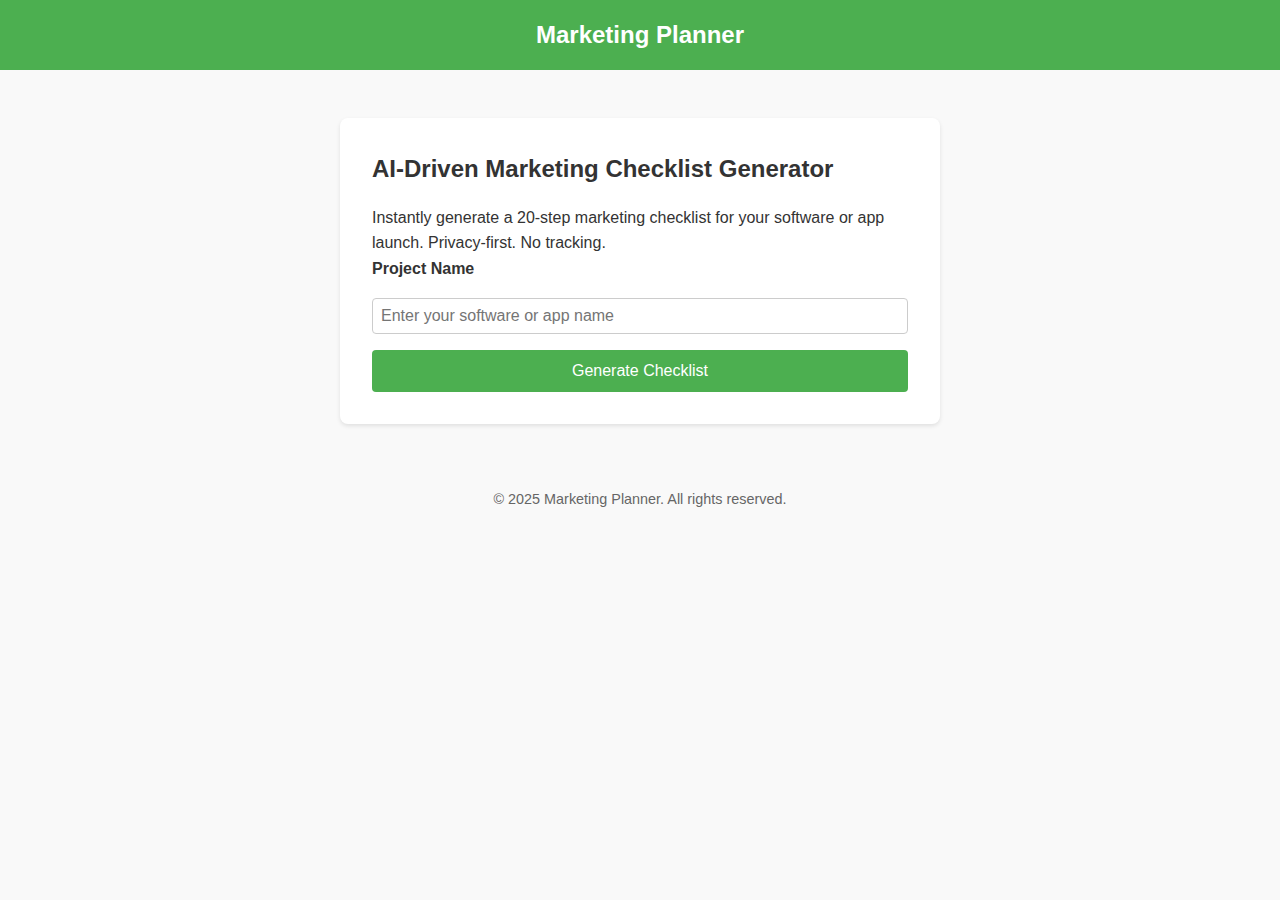
<file: index.html>
<html lang="en">
<head>
<meta charset="UTF-8">
<meta name="viewport" content="width=device-width, initial-scale=1.0">
<meta name="referrer" content="no-referrer">
<title>Marketing Planner</title>
<style>
:root{--primary-color:#4CAF50;--bg-color:#f9f9f9;--text-color:#333;--card-bg:#fff;--card-shadow:rgba(0,0,0,0.1)}
*{box-sizing:border-box;margin:0;padding:0}
body{font-family:Arial,sans-serif;line-height:1.6;color:var(--text-color);background:var(--bg-color)}
header{background:var(--primary-color);padding:1rem;text-align:center;color:#fff}
header h1{font-size:1.5rem}
main{padding:1rem}
.hero, #result-section{max-width:600px;margin:2rem auto;background:var(--card-bg);padding:2rem;border-radius:8px;box-shadow:0 2px 4px var(--card-shadow)}
.hero h2, #result-section h2{margin-bottom:1rem}
form{display:flex;flex-direction:column;gap:1rem}
label{font-weight:bold}
input[type=text]{padding:0.5rem;font-size:1rem;border:1px solid #ccc;border-radius:4px;width:100%}
button{padding:0.75rem;font-size:1rem;color:#fff;background:var(--primary-color);border:none;border-radius:4px;cursor:pointer}
button:disabled{background:#888;cursor:not-allowed}
ol{padding-left:1.5rem}
footer{text-align:center;padding:1rem;font-size:0.9rem;color:#666}
.visually-hidden{position:absolute!important;width:1px!important;height:1px!important;padding:0!important;margin:-1px!important;overflow:hidden!important;clip:rect(0,0,0,0)!important;white-space:nowrap!important;border:0!important}
</style>
</head>
<body onload="init()">
<header>
  <h1>Marketing Planner</h1>
</header>
<main>
  <section class="hero">
    <h2>AI-Driven Marketing Checklist Generator</h2>
    <p>Instantly generate a 20-step marketing checklist for your software or app launch. Privacy-first. No tracking.</p>
    <form id="planner-form">
      <label for="project-name">Project Name</label>
      <input type="text" id="project-name" name="projectName" required maxlength="100" pattern="^[-A-Za-z0-9 ]+$" title="Only letters, numbers, spaces, and hyphens allowed (max 100 characters)" placeholder="Enter your software or app name">
      <button type="submit" id="generate-btn">Generate Checklist</button>
    </form>
  </section>
  <section id="result-section" aria-live="polite" aria-hidden="true" class="visually-hidden">
    <h2>Your Marketing Checklist</h2>
    <div id="checklist"></div>
  </section>
</main>
<footer>
  <p>&copy; 2025 Marketing Planner. All rights reserved.</p>
</footer>
<noscript><div style="text-align:center;color:red;margin:1rem">JavaScript is required to generate your checklist.</div></noscript>
<script>
function init(){
  const form = document.getElementById('planner-form');
  const projectInput = document.getElementById('project-name');
  const generateBtn = document.getElementById('generate-btn');
  const resultSection = document.getElementById('result-section');
  const checklistDiv = document.getElementById('checklist');

  form.addEventListener('submit', async function(e){
    e.preventDefault();
    if(!projectInput.checkValidity()){
      projectInput.reportValidity();
      return;
    }
    const projectName = projectInput.value.trim();
    if(!projectName) return;
    const sanitizedName = projectName.replace(/[<>"]/g, '');
    hideResult();
    checklistDiv.textContent = 'Generating...';
    generateBtn.disabled = true;
    generateBtn.textContent = 'Generating...';
    try{
      const items = await generateChecklist(sanitizedName);
      displayChecklist(items);
      showResult();
      sessionStorage.setItem('lastChecklist', JSON.stringify({ projectName: sanitizedName, items }));
    } catch(err){
      checklistDiv.textContent = 'Error generating checklist. Please try again.';
      console.error(err);
      showResult();
    } finally {
      generateBtn.disabled = false;
      generateBtn.textContent = 'Generate Checklist';
    }
  });

  const saved = sessionStorage.getItem('lastChecklist');
  if(saved){
    try{
      const { projectName, items } = JSON.parse(saved);
      if(projectName && items){
        projectInput.value = projectName;
        displayChecklist(items);
        showResult();
      }
    } catch{}
  }

  function showResult(){
    resultSection.setAttribute('aria-hidden','false');
    resultSection.classList.remove('visually-hidden');
  }
  function hideResult(){
    resultSection.setAttribute('aria-hidden','true');
    resultSection.classList.add('visually-hidden');
  }
}

async function generateChecklist(projectName){
  const apiUrl = 'proxy.php';
  const controller = new AbortController();
  const timeout = setTimeout(()=>controller.abort(),60000);
  const payload = {
    model: 'openai/04-mini',
    prompt: `Please provide the checklist as a JSON array of strings.
Generate a detailed 20-step marketing checklist for launching the following software or app:
"${projectName}"`,
    max_tokens: 600,
    temperature: 0.7
  };
  const resp = await fetch(apiUrl, {
    method: 'POST',
    headers: {'Content-Type':'application/json'},
    body: JSON.stringify(payload),
    signal: controller.signal
  });
  clearTimeout(timeout);
  if(!resp.ok) throw new Error('Network response was not ok');
  const data = await resp.json();
  const rawText = (data.choices?.[0]?.message?.content || data.choices?.[0]?.text || data.text || data.result || '').trim();
  let items;
  try {
    items = JSON.parse(rawText);
    if(!Array.isArray(items)) throw new Error('Invalid JSON array');
  } catch {
    const parts = rawText.split(/\r?\n\s*(?:\d+[\.\)]\s*)+/).filter(Boolean);
    items = parts.map(item=>item.trim());
  }
  return items;
}

function displayChecklist(items){
  const checklistDiv = document.getElementById('checklist');
  checklistDiv.innerHTML = '';
  const ol = document.createElement('ol');
  items.forEach(item => {
    const li = document.createElement('li');
    li.textContent = item;
    ol.appendChild(li);
  });
  checklistDiv.appendChild(ol);
}
</script>
</body>
</html>
</file>
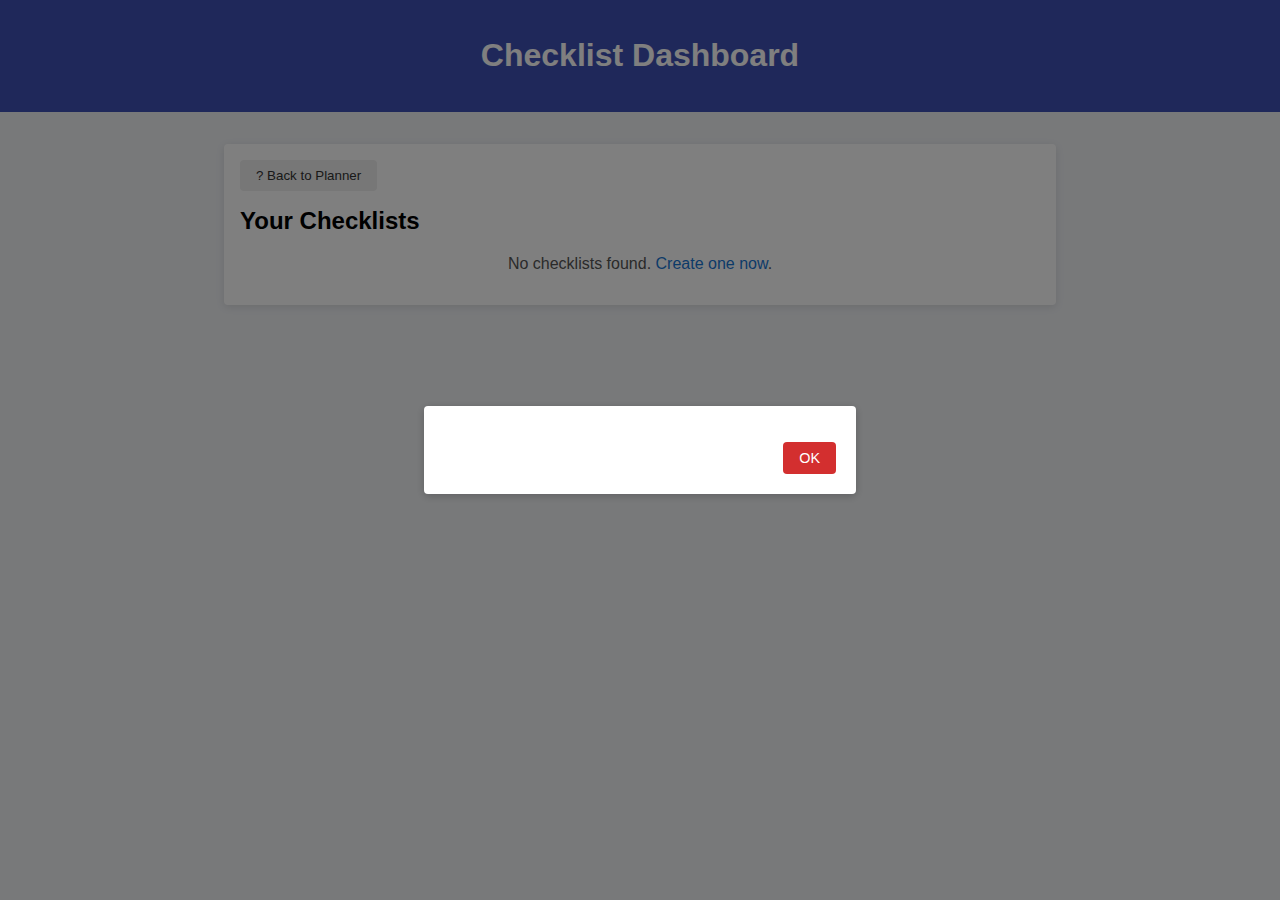
<file: checklistdashboard.html>
<html lang="en">
<head>
  <meta charset="UTF-8">
  <meta name="viewport" content="width=device-width, initial-scale=1">
  <title>Marketing Planner - Checklist Dashboard</title>
  <style>
    body { font-family: Arial, sans-serif; background: #f0f2f5; margin: 0; padding: 0; }
    header { background: #3f51b5; color: #fff; padding: 1rem; text-align: center; }
    main { max-width: 800px; margin: 2rem auto; padding: 1rem; background: #fff; box-shadow: 0 2px 8px rgba(0,0,0,0.1); border-radius: 4px; }
    #btn-back { margin-bottom: 1rem; background: #eee; color: #333; border: none; padding: 0.5rem 1rem; border-radius: 4px; cursor: pointer; }
    #btn-back:hover { background: #ddd; }
    h2 { margin-top: 0; }
    .checklist-item { border-bottom: 1px solid #ddd; padding: 1rem 0; }
    .checklist-item:last-child { border-bottom: none; }
    .checklist-header { display: flex; flex-wrap: wrap; justify-content: space-between; align-items: center; }
    .checklist-title { font-size: 1.1rem; margin: 0; flex: 1 1 auto; }
    .checklist-meta { color: #666; font-size: 0.9rem; margin-right: 1rem; white-space: nowrap; }
    .btn { margin: 0.25rem; padding: 0.5rem 1rem; border: none; border-radius: 4px; cursor: pointer; font-size: 0.9rem; }
    .btn:hover { opacity: 0.9; }
    .btn-view { background: #1976d2; color: #fff; }
    .btn-delete { background: #d32f2f; color: #fff; }
    .btn-export { background: #388e3c; color: #fff; }
    .checklist-details { margin-top: 0.5rem; display: none; }
    .checklist-details ul { margin: 0; padding-left: 1.5rem; }
    .no-data { text-align: center; color: #555; }
    .no-data a { color: #1976d2; text-decoration: none; }
    .no-data a:hover { text-decoration: underline; }
    .hidden { display: none; }
    .modal-overlay { position: fixed; top: 0; left: 0; width:100%; height:100%; background: rgba(0,0,0,0.5); display: flex; justify-content:center; align-items:center; z-index:1000; }
    .modal { background: #fff; padding: 1rem; border-radius: 4px; max-width: 90%; width: 400px; box-shadow: 0 2px 8px rgba(0,0,0,0.2); }
    .modal-message { margin-bottom: 1rem; }
    .modal-input-container { margin-bottom: 1rem; }
    .modal-input-container textarea { width: 100%; height: 120px; resize: none; }
    .modal-buttons { text-align: right; }
    .modal-confirm { background: #d32f2f; color: #fff; }
    .modal-cancel { background: #888; color: #fff; }
    .modal-copy { background: #388e3c; color: #fff; }
    .toast { position: fixed; bottom: 1rem; right: 1rem; background: rgba(0,0,0,0.8); color: #fff; padding: 0.75rem 1rem; border-radius: 4px; opacity: 0; transition: opacity 0.3s; pointer-events: none; z-index:1001; }
    .toast.show { opacity: 1; }
  </style>
</head>
<body>
  <header><h1>Checklist Dashboard</h1></header>
  <main>
    <button id="btn-back">? Back to Planner</button>
    <section id="dashboard">
      <h2>Your Checklists</h2>
      <div id="checklist-container"></div>
    </section>
  </main>
  <div id="modal-overlay" class="modal-overlay hidden">
    <div class="modal">
      <div id="modal-message" class="modal-message"></div>
      <div id="modal-input-container" class="modal-input-container hidden">
        <textarea id="modal-textarea" readonly></textarea>
      </div>
      <div class="modal-buttons">
        <button id="modal-confirm" class="btn modal-confirm">OK</button>
        <button id="modal-cancel" class="btn modal-cancel hidden">Cancel</button>
        <button id="modal-copy" class="btn modal-copy hidden">Copy</button>
      </div>
    </div>
  </div>
  <div id="toast" class="toast"></div>
  <script>
    (function(){
      const modalOverlay = document.getElementById('modal-overlay');
      const modalMessage = document.getElementById('modal-message');
      const modalConfirmBtn = document.getElementById('modal-confirm');
      const modalCancelBtn = document.getElementById('modal-cancel');
      const modalCopyBtn = document.getElementById('modal-copy');
      const modalInputContainer = document.getElementById('modal-input-container');
      const modalTextarea = document.getElementById('modal-textarea');
      const toastEl = document.getElementById('toast');
      function showToast(message) {
        toastEl.textContent = message;
        toastEl.classList.add('show');
        setTimeout(() => {
          toastEl.classList.remove('show');
        }, 3000);
      }
      function showModal(options) {
        const { message = '', showCancel = false, showCopy = false, showInput = false, confirmText = 'OK' } = options;
        modalMessage.textContent = message;
        modalConfirmBtn.textContent = confirmText;
        if (showCancel) modalCancelBtn.classList.remove('hidden'); else modalCancelBtn.classList.add('hidden');
        if (showCopy) modalCopyBtn.classList.remove('hidden'); else modalCopyBtn.classList.add('hidden');
        if (showInput) modalInputContainer.classList.remove('hidden'); else modalInputContainer.classList.add('hidden');
        modalOverlay.classList.remove('hidden');
        return new Promise(resolve => {
          function cleanup() {
            modalOverlay.classList.add('hidden');
            modalConfirmBtn.removeEventListener('click', onConfirm);
            modalCancelBtn.removeEventListener('click', onCancel);
            modalCopyBtn.removeEventListener('click', onCopy);
          }
          function onConfirm() {
            cleanup();
            resolve(true);
          }
          function onCancel() {
            cleanup();
            resolve(false);
          }
          function onCopy() {
            const text = modalTextarea.value;
            navigator.clipboard.writeText(text).then(() => {
              showToast('Checklist copied to clipboard');
            });
          }
          modalConfirmBtn.addEventListener('click', onConfirm);
          modalCancelBtn.addEventListener('click', onCancel);
          modalCopyBtn.addEventListener('click', onCopy);
        });
      }
      function showConfirm(message) {
        return showModal({ message, showCancel: true, confirmText: 'Delete' });
      }
      function showCopyModal(text) {
        modalTextarea.value = text;
        return showModal({ message: 'Copy the checklist below:', showCopy: true, showInput: true, confirmText: 'Close' });
      }
      function init() {
        const container = document.getElementById('checklist-container');
        let items = [];
        try {
          let parsed = null;
          const rawList = sessionStorage.getItem('marketingChecklists');
          if (rawList) {
            parsed = JSON.parse(rawList);
          } else {
            const rawLast = sessionStorage.getItem('lastChecklist');
            if (rawLast) {
              parsed = JSON.parse(rawLast);
            }
          }
          if (Array.isArray(parsed)) {
            items = parsed;
          } else if (parsed && typeof parsed === 'object') {
            items = [parsed];
          }
          items = items.filter(cl => cl && typeof cl === 'object').map(cl => ({
            title: typeof cl.title === 'string' ? cl.title : '',
            date: (typeof cl.date === 'string' || typeof cl.date === 'number') ? cl.date : Date.now(),
            items: Array.isArray(cl.items) ? cl.items.filter(item => typeof item === 'string') : []
          }));
        } catch (e) { items = []; }
        if (!items.length) {
          container.innerHTML = '<p class="no-data">No checklists found. <a href="index.html">Create one now</a>.</p>';
          return;
        }
        container.innerHTML = '';
        items.forEach((cl, idx) => {
          const item = document.createElement('div');
          item.className = 'checklist-item';
          const header = document.createElement('div');
          header.className = 'checklist-header';
          const title = document.createElement('p');
          title.className = 'checklist-title';
          title.textContent = cl.title || `Checklist ${idx+1}`;
          const meta = document.createElement('span');
          meta.className = 'checklist-meta';
          const dateObj = new Date(cl.date);
          meta.textContent = isNaN(dateObj.getTime()) ? '' : dateObj.toLocaleString();
          const btnView = document.createElement('button');
          btnView.className = 'btn btn-view';
          btnView.textContent = 'View';
          const btnExport = document.createElement('button');
          btnExport.className = 'btn btn-export';
          btnExport.textContent = 'Export';
          const btnDelete = document.createElement('button');
          btnDelete.className = 'btn btn-delete';
          btnDelete.textContent = 'Delete';
          header.append(title, meta, btnView, btnExport, btnDelete);
          const details = document.createElement('div');
          details.className = 'checklist-details';
          const ul = document.createElement('ul');
          (cl.items || []).forEach(step => {
            const li = document.createElement('li');
            li.textContent = step;
            ul.appendChild(li);
          });
          details.appendChild(ul);
          btnView.addEventListener('click', () => {
            const isVisible = details.style.display === 'block';
            details.style.display = isVisible ? 'none' : 'block';
            btnView.textContent = isVisible ? 'View' : 'Hide';
          });
          btnDelete.addEventListener('click', async () => {
            const confirmed = await showConfirm('Are you sure you want to delete this checklist?');
            if (confirmed) {
              items.splice(idx, 1);
              sessionStorage.setItem('marketingChecklists', JSON.stringify(items));
              init();
            }
          });
          btnExport.addEventListener('click', () => {
            const text = (cl.items || []).join('\n');
            if (navigator.clipboard && navigator.clipboard.writeText) {
              navigator.clipboard.writeText(text).then(() => {
                showToast('Checklist copied to clipboard');
              }).catch(() => {
                showCopyModal(text);
              });
            } else {
              showCopyModal(text);
            }
          });
          item.append(header, details);
          container.appendChild(item);
        });
      }
      document.addEventListener('DOMContentLoaded', () => {
        document.getElementById('btn-back').addEventListener('click', () => {
          if (document.referrer) history.back();
          else window.location.href = 'index.html';
        });
        init();
      });
    })();
  </script>
</body>
</html>
</file>
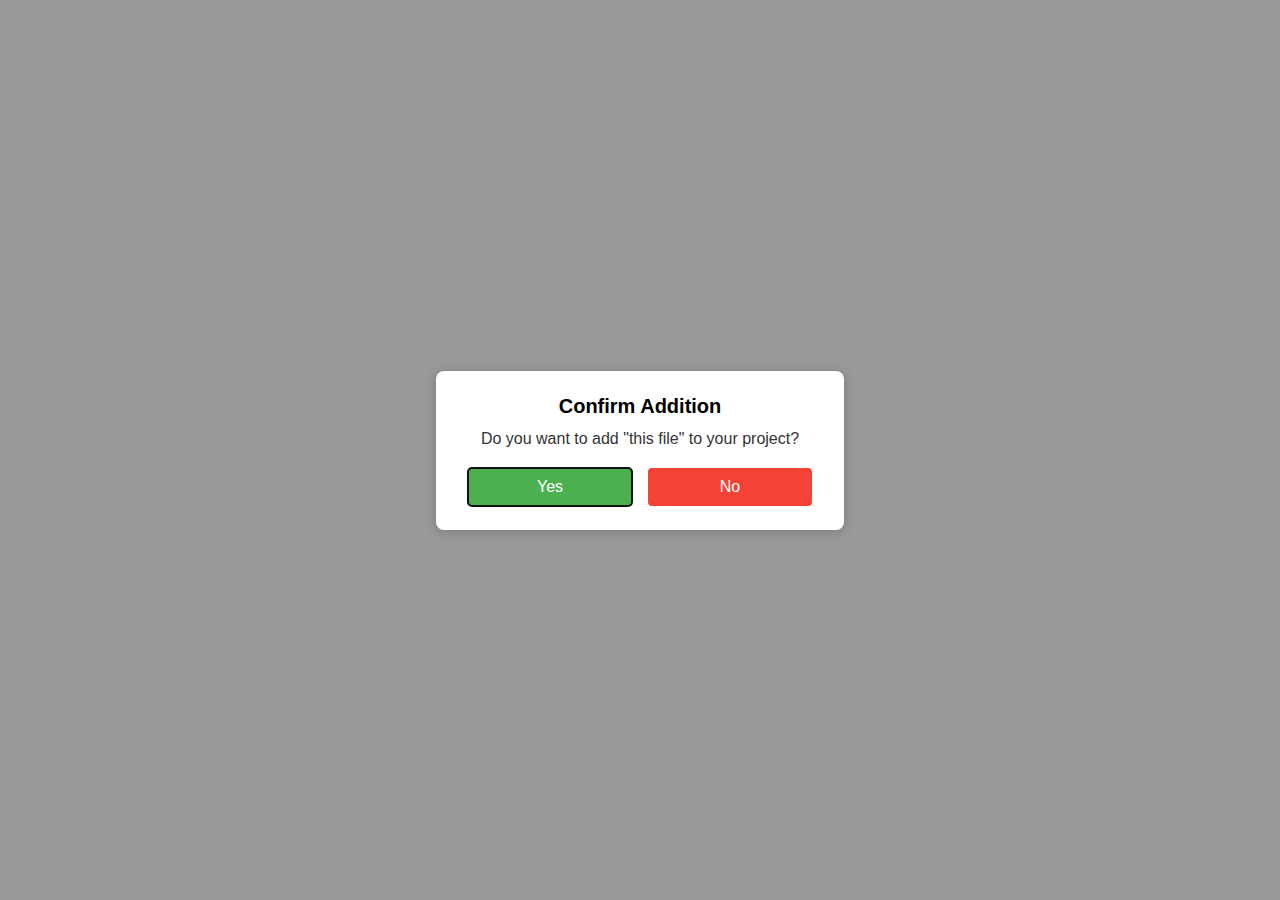
<file: confirmAiFileAddition.html>
<html lang="en">
<head>
  <meta charset="UTF-8">
  <meta name="viewport" content="width=device-width, initial-scale=1">
  <title>Confirm File Addition</title>
  <style>
    body {
      margin: 0;
      font-family: Arial, sans-serif;
      background: rgba(0, 0, 0, 0.4);
      display: flex;
      align-items: center;
      justify-content: center;
      height: 100vh;
    }
    #dialog {
      background: #fff;
      padding: 24px;
      border-radius: 8px;
      box-shadow: 0 2px 12px rgba(0,0,0,0.2);
      max-width: 90%;
      width: 360px;
      text-align: center;
    }
    #dialog h2 {
      margin: 0 0 12px;
      font-size: 1.25rem;
    }
    #dialog p {
      margin: 0 0 20px;
      font-size: 1rem;
      color: #333;
    }
    #buttons {
      display: flex;
      justify-content: space-between;
    }
    button {
      flex: 1;
      margin: 0 8px;
      padding: 10px 0;
      font-size: 1rem;
      border: none;
      border-radius: 4px;
      cursor: pointer;
    }
    #confirmBtn {
      background-color: #4CAF50;
      color: #fff;
    }
    #cancelBtn {
      background-color: #f44336;
      color: #fff;
    }
    @media (max-width: 400px) {
      #dialog {
        width: 90%;
      }
      button {
        margin: 0 4px;
      }
    }
  </style>
</head>
<body>
  <div id="dialog" role="dialog" aria-modal="true" aria-labelledby="title" aria-describedby="message">
    <h2 id="title">Confirm Addition</h2>
    <p id="message">Do you want to add this file to your project?</p>
    <div id="buttons">
      <button id="confirmBtn" type="button">Yes</button>
      <button id="cancelBtn" type="button">No</button>
    </div>
  </div>
  <script>
    (function() {
      function init() {
        const params = new URLSearchParams(window.location.search);
        const fileName = params.get('fileName') || 'this file';
        document.getElementById('message').textContent = `Do you want to add "${fileName}" to your project?`;

        const rawOrigin = params.get('targetOrigin');
        let targetOrigin;
        if (rawOrigin) {
          try {
            const parsed = new URL(rawOrigin);
            targetOrigin = parsed.origin;
          } catch (e) {
            console.warn('Invalid targetOrigin:', rawOrigin);
          }
        }
        const fallbackOrigin = window.location.origin;
        if (!targetOrigin && window.opener && !window.opener.closed) {
          try { targetOrigin = window.opener.location.origin; } catch(e){}
        }
        if (!targetOrigin && window.parent && window.parent !== window) {
          try { targetOrigin = window.parent.location.origin; } catch(e){}
        }
        if (!targetOrigin) {
          targetOrigin = fallbackOrigin;
        }

        const dialog = document.getElementById('dialog');
        const confirmBtn = document.getElementById('confirmBtn');
        const cancelBtn = document.getElementById('cancelBtn');

        confirmBtn.focus();

        function sendResponse(action) {
          const data = { action, fileName };
          if (window.opener && !window.opener.closed) {
            window.opener.postMessage(data, targetOrigin);
          } else if (window.parent && window.parent !== window) {
            window.parent.postMessage(data, targetOrigin);
          }
        }

        function attemptClose() {
          window.close();
          setTimeout(() => {
            if (!window.closed) {
              dialog.innerHTML = '<p>This window could not be closed automatically. Please close it manually.</p>';
              dialog.setAttribute('role', 'alert');
            }
          }, 300);
        }

        function confirmAction() {
          sendResponse('confirmAiFileAddition');
          attemptClose();
        }

        function cancelAction() {
          sendResponse('cancelAiFileAddition');
          attemptClose();
        }

        confirmBtn.addEventListener('click', confirmAction);
        cancelBtn.addEventListener('click', cancelAction);

        window.addEventListener('keydown', (e) => {
          if (e.key === 'Escape') {
            e.preventDefault();
            cancelAction();
          } else if (e.key === 'Tab') {
            if (e.shiftKey) {
              if (document.activeElement === confirmBtn) {
                e.preventDefault();
                cancelBtn.focus();
              }
            } else {
              if (document.activeElement === cancelBtn) {
                e.preventDefault();
                confirmBtn.focus();
              }
            }
          }
        });
      }

      window.addEventListener('DOMContentLoaded', init);
    })();
  </script>
</body>
</html>
</file>
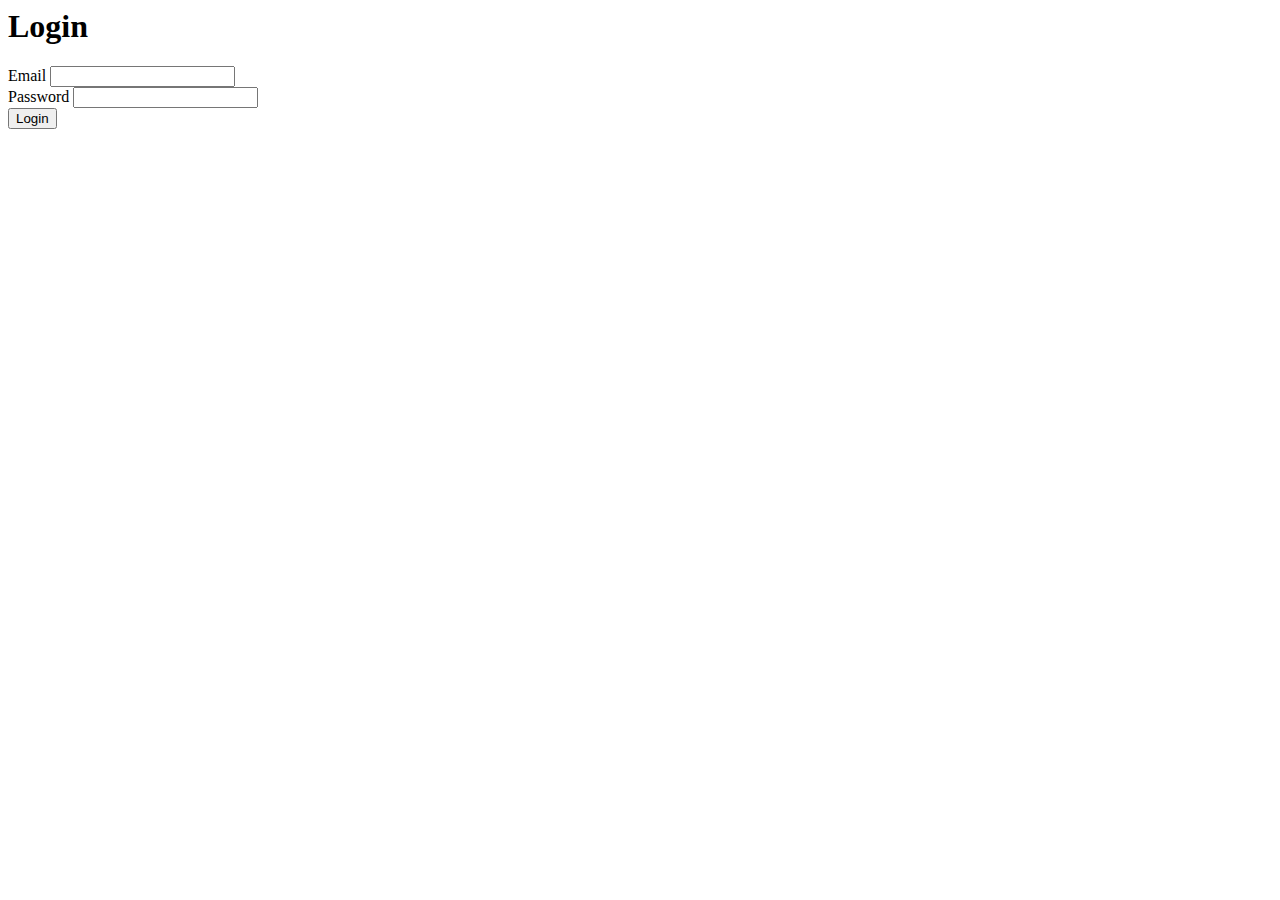
<file: login.html>
<html lang="en">
<head>
  <meta charset="UTF-8">
  <meta http-equiv="X-UA-Compatible" content="IE=edge">
  <meta name="viewport" content="width=device-width, initial-scale=1.0">
  <meta name="description" content="Login to Marketing Planner to generate AI-driven marketing checklists.">
  <meta http-equiv="Content-Security-Policy" content="default-src 'self'; script-src 'self'; style-src 'self';">
  <meta http-equiv="X-Frame-Options" content="DENY">
  <meta http-equiv="X-XSS-Protection" content="1; mode=block">
  <title>Login - Marketing Planner</title>
  <style>
    body { margin:0; display:flex; align-items:center; justify-content:center; min-height:100vh; background:#f5f5f5; font-family:Arial,sans-serif; }
    .login-container { background:#fff; padding:2rem; border-radius:8px; box-shadow:0 4px 6px rgba(0,0,0,0.1); width:100%; max-width:360px; }
    .login-container h1 { margin:0 0 1.5rem; font-size:1.5rem; text-align:center; color:#333; }
    .form-group { margin-bottom:1rem; }
    .form-group label { display:block; margin-bottom:0.5rem; color:#555; font-size:0.9rem; }
    .form-group input { width:100%; padding:0.5rem; font-size:1rem; border:1px solid #ccc; border-radius:4px; box-sizing:border-box; }
    .error-message { height:1.2rem; margin-bottom:1rem; color:#d9534f; text-align:center; font-size:0.9rem; }
    #loginButton { width:100%; padding:0.75rem; font-size:1rem; color:#fff; background:#007bff; border:none; border-radius:4px; cursor:pointer; }
    #loginButton:disabled { background:#a0d1ff; cursor:not-allowed; }
  </style>
</head>
<body>
  <main class="login-container">
    <form id="loginForm" action="/api/login.php" method="POST">
      <h1>Login</h1>
      <div class="error-message" id="errorMessage" aria-live="assertive"></div>
      <div class="form-group">
        <label for="email">Email</label>
        <input type="email" id="email" name="email" required autocomplete="email">
      </div>
      <div class="form-group">
        <label for="password">Password</label>
        <input type="password" id="password" name="password" required autocomplete="current-password" minlength="8">
      </div>
      <button type="submit" id="loginButton">Login</button>
    </form>
  </main>
  <script>
    function init() {
      const form = document.getElementById('loginForm');
      const emailInput = document.getElementById('email');
      const passwordInput = document.getElementById('password');
      const errorMessage = document.getElementById('errorMessage');
      const loginButton = document.getElementById('loginButton');

      form.addEventListener('submit', async (e) => {
        e.preventDefault();
        errorMessage.textContent = '';

        // HTML5 validation
        if (!form.checkValidity()) {
          form.reportValidity();
          return;
        }

        loginButton.disabled = true;
        loginButton.textContent = 'Logging in...';

        const email = emailInput.value.trim();
        const password = passwordInput.value;

        try {
          const res = await fetch('/api/login.php', {
            method: 'POST',
            headers: { 'Content-Type': 'application/json' },
            credentials: 'include',
            body: JSON.stringify({ email, password })
          });

          const data = await res.json();

          if (res.ok) {
            window.location.href = 'index.html';
          } else {
            errorMessage.textContent = data.message || 'Login failed.';
            loginButton.disabled = false;
            loginButton.textContent = 'Login';
          }
        } catch (err) {
          console.error(err);
          errorMessage.textContent = 'Network error. Please try again.';
          loginButton.disabled = false;
          loginButton.textContent = 'Login';
        }
      });
    }
    document.addEventListener('DOMContentLoaded', init);
  </script>
</body>
</html>
</file>
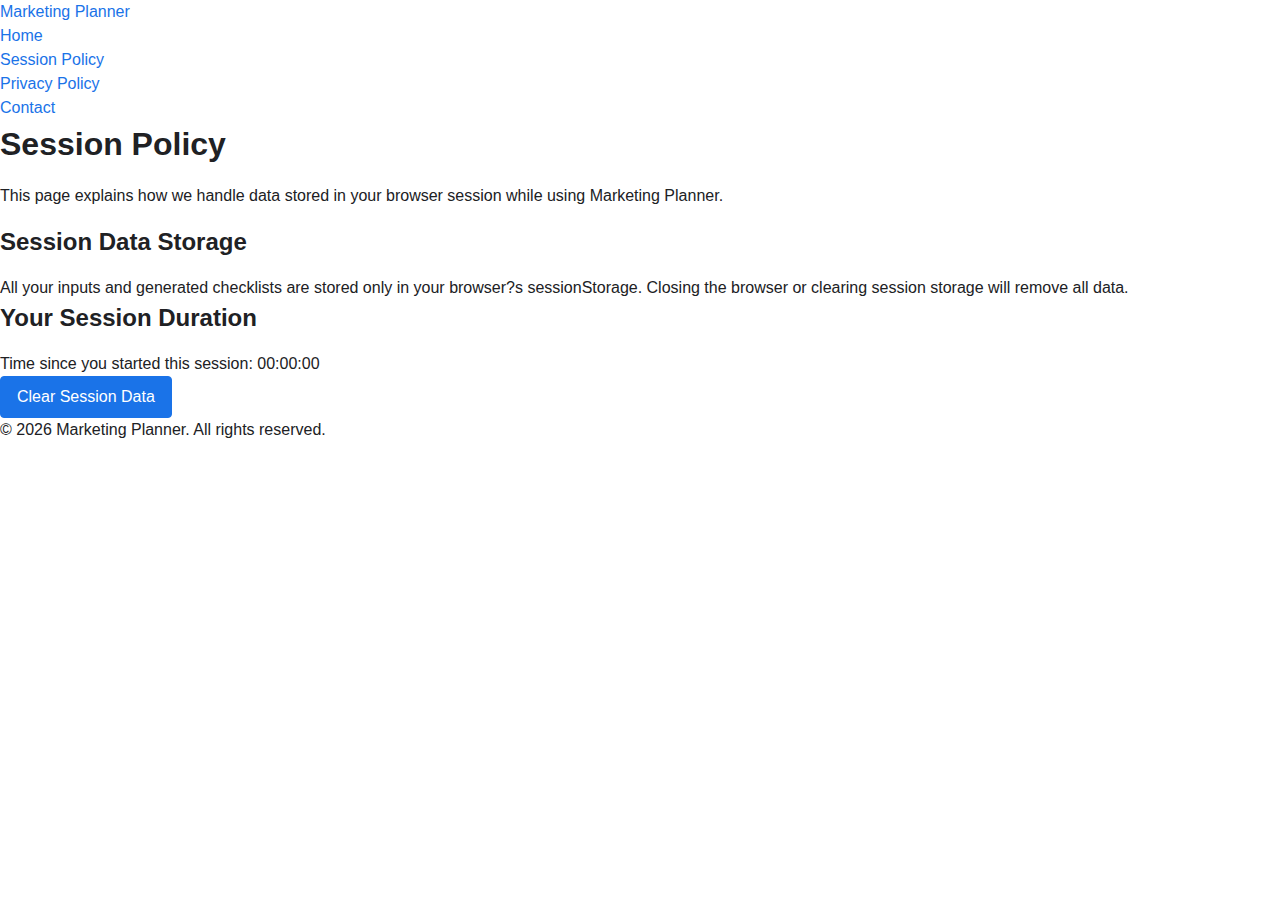
<file: sessionPolicyPage.html>
<html lang="en">
<head>
  <meta charset="UTF-8">
  <meta name="viewport" content="width=device-width, initial-scale=1">
  <title>Session Policy - Marketing Planner</title>
  <link rel="stylesheet" href="defineDesignSystem.css">
</head>
<body>
  <header>
    <nav class="navbar">
      <a href="index.html" class="navbar__brand">Marketing Planner</a>
      <ul class="navbar__menu">
        <li><a href="index.html">Home</a></li>
        <li><a href="sessionPolicyPage.html" class="active">Session Policy</a></li>
        <li><a href="privacy-policy.html">Privacy Policy</a></li>
        <li><a href="contact.html">Contact</a></li>
      </ul>
    </nav>
  </header>
  <main class="container">
    <h1>Session Policy</h1>
    <p>This page explains how we handle data stored in your browser session while using Marketing Planner.</p>
    <section>
      <h2>Session Data Storage</h2>
      <p>All your inputs and generated checklists are stored only in your browser?s sessionStorage. Closing the browser or clearing session storage will remove all data.</p>
    </section>
    <section>
      <h2>Your Session Duration</h2>
      <p>Time since you started this session: <span id="session-duration" aria-live="polite">00:00:00</span></p>
    </section>
    <button id="clear-session" type="button" class="btn">Clear Session Data</button>
  </main>
  <footer class="footer">
    <p>&copy; <span id="year"></span> Marketing Planner. All rights reserved.</p>
  </footer>
  <script>
    function init() {
      const SESSION_KEY = 'sessionStart';
      let storedValue = sessionStorage.getItem(SESSION_KEY);
      let startTime = Number(storedValue);
      if (!storedValue || isNaN(startTime)) {
        startTime = Date.now();
        sessionStorage.setItem(SESSION_KEY, startTime.toString());
      }
      const durationEl = document.getElementById('session-duration');
      const yearEl = document.getElementById('year');
      yearEl.textContent = new Date().getFullYear();
      function updateDuration() {
        const elapsed = Date.now() - startTime;
        const hrs = Math.floor(elapsed / 3600000);
        const mins = Math.floor((elapsed % 3600000) / 60000);
        const secs = Math.floor((elapsed % 60000) / 1000);
        durationEl.textContent =
          String(hrs).padStart(2, '0') + ':' +
          String(mins).padStart(2, '0') + ':' +
          String(secs).padStart(2, '0');
      }
      updateDuration();
      setInterval(updateDuration, 1000);
      document.getElementById('clear-session').addEventListener('click', () => {
        sessionStorage.removeItem(SESSION_KEY);
        location.reload();
      });
    }
    document.addEventListener('DOMContentLoaded', init);
  </script>
</body>
</html>
</file>
<file: defineDesignSystem.css>
:root {
  /* Color Palette */
  --color-primary: #1a73e8;
  --color-primary-hover: #1558c1;
  --color-secondary: #e8f0fe;
  --color-secondary-hover: #d2e3fc;
  --color-success: #34a853;
  --color-danger: #ea4335;
  --color-warning: #fbbc05;
  --color-info: #4285f4;
  --color-text-primary: #202124;
  --color-text-secondary: #5f6368;
  --color-background: #ffffff;
  --color-surface: #f1f3f4;
  --color-border: #dadce0;

  /* Typography */
  --font-family-base: 'Inter', -apple-system, BlinkMacSystemFont, 'Segoe UI', Roboto, 'Helvetica Neue', Arial, sans-serif;
  --font-weight-normal: 400;
  --font-weight-medium: 500;
  --font-weight-bold: 700;
  --line-height-base: 1.5;
  --font-size-xs: 0.75rem;
  --font-size-sm: 0.875rem;
  --font-size-md: 1rem;
  --font-size-lg: 1.125rem;
  --font-size-xl: 1.25rem;
  --font-size-2xl: 1.5rem;
  --font-size-3xl: 1.875rem;
  --font-size-4xl: 2.25rem;
  --font-size-5xl: 3rem;

  /* Spacing Scale */
  --space-0: 0;
  --space-1: 0.25rem;
  --space-2: 0.5rem;
  --space-3: 0.75rem;
  --space-4: 1rem;
  --space-5: 1.5rem;
  --space-6: 2rem;
  --space-8: 3rem;
  --space-10: 4rem;
  --space-12: 6rem;
  --space-16: 8rem;

  /* Breakpoints */
  --breakpoint-sm: 576px;
  --breakpoint-md: 768px;
  --breakpoint-lg: 992px;
  --breakpoint-xl: 1200px;
  --breakpoint-xxl: 1400px;

  /* Z-Index Layers */
  --zindex-dropdown: 1000;
  --zindex-sticky: 1100;
  --zindex-fixed: 1200;
  --zindex-modal: 1300;
  --zindex-tooltip: 1400;

  /* Motion */
  --transition-fast: 150ms;
  --transition-base: 300ms;
  --transition-elastic: cubic-bezier(0.68, -0.55, 0.27, 1.55);
}

*, *::before, *::after {
  box-sizing: border-box;
}

html {
  font-size: 100%;
  scroll-behavior: smooth;
  -webkit-text-size-adjust: 100%;
}

body {
  margin: 0;
  font-family: var(--font-family-base);
  font-weight: var(--font-weight-normal);
  font-size: var(--font-size-md);
  line-height: var(--line-height-base);
  color: var(--color-text-primary);
  background-color: var(--color-background);
}

a {
  color: var(--color-primary);
  text-decoration: none;
  transition: color var(--transition-fast) ease-in-out;
}

a:hover {
  color: var(--color-primary-hover);
}

img, picture, video, canvas, svg {
  display: block;
  max-width: 100%;
  height: auto;
}

button, input, textarea, select {
  font-family: inherit;
  font-size: inherit;
  line-height: inherit;
  margin: 0;
}

input, textarea, select {
  padding: var(--space-2) var(--space-3);
  border: 1px solid var(--color-border);
  border-radius: var(--space-1);
  background-color: var(--color-surface);
  color: var(--color-text-primary);
  transition: border-color var(--transition-fast), box-shadow var(--transition-fast);
}

button {
  padding: var(--space-2) var(--space-4);
  border: 1px solid var(--color-primary);
  border-radius: var(--space-1);
  background-color: var(--color-primary);
  color: var(--color-background);
  cursor: pointer;
  transition: background-color var(--transition-fast), border-color var(--transition-fast), box-shadow var(--transition-fast);
}

button:hover {
  background-color: var(--color-primary-hover);
  border-color: var(--color-primary-hover);
}

button:disabled {
  background-color: var(--color-border);
  border-color: var(--color-border);
  cursor: not-allowed;
  opacity: 0.6;
}

:focus {
  outline: none;
}

:focus-visible {
  outline: 2px solid var(--color-primary);
  outline-offset: 2px;
}

fieldset {
  margin: 0;
  padding: 0;
  border: 0;
}

ul, ol {
  margin: 0;
  padding: 0;
  list-style: none;
}

table {
  border-collapse: collapse;
  border-spacing: 0;
}

h1, h2, h3, h4, h5, h6 {
  margin: 0 0 var(--space-4) 0;
}

p {
  margin: 0 0 var(--space-4) 0;
}

h1:last-child, h2:last-child, h3:last-child, h4:last-child, h5:last-child, h6:last-child, p:last-child {
  margin-bottom: 0;
}
</file>
